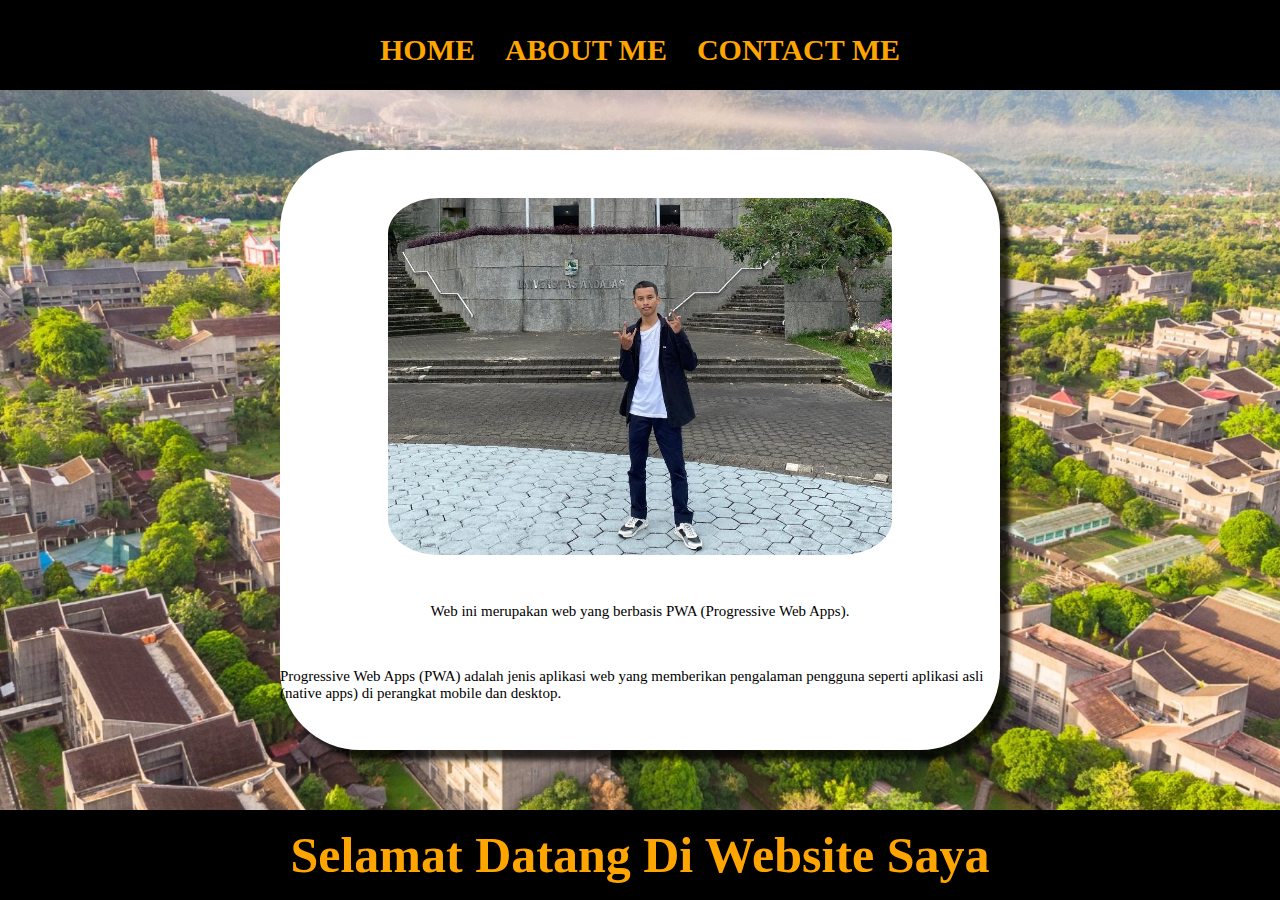
<file: index.html>
<html>
  <head>
    <title> Home </title>
    <link rel="icon" href="Asset/motor1.PNG">
    <link rel="stylesheet" href="index.css" />
    <link rel="manifest" href="manifest.json">
    <script src="./app.js"></script>
    </head>

    <body>
        <div class="container">
    <!--NAVIGATION BAR-->
        <div class="navbar-container">
            <ul class="ul-navbar">
                <li class="li-navbar">
                  <a href="#" class="a-navbar"> HOME</a>  
                </li>
                    </li>
                <li class="li-navbar">
                     <a href="about.html"class="a-navbar">ABOUT ME</a>
                    </li>
                <li class="li-navbar">
                    <a href="contact.html"class="a-navbar">CONTACT ME</a>
                </li>
            </ul>
        </div>
    <!-- END OF NAVIGATION BAR -->
    
    <!-- CONTENT 1-->
        <div class="content-1" >
            <a class="a-content">
                <IMG src="Asset/wahyu1.jpg" class="img-content"/>
                <p>Web ini merupakan web yang berbasis PWA (Progressive Web Apps).</p>
               <p>Progressive Web Apps (PWA) adalah jenis aplikasi web yang memberikan pengalaman pengguna seperti aplikasi asli (native apps) di perangkat mobile dan desktop.</p>
            </a>
        </div>
    <!-- COMTENT 1 END -->

    <!-- FOOTER -->
        <div class="footer-1">
            <h1 class="h1-footer">Selamat Datang Di Website Saya </h1>
        </div>
    <!-- FOOTER END -->
        </div>
    </body>
</html>
</file>
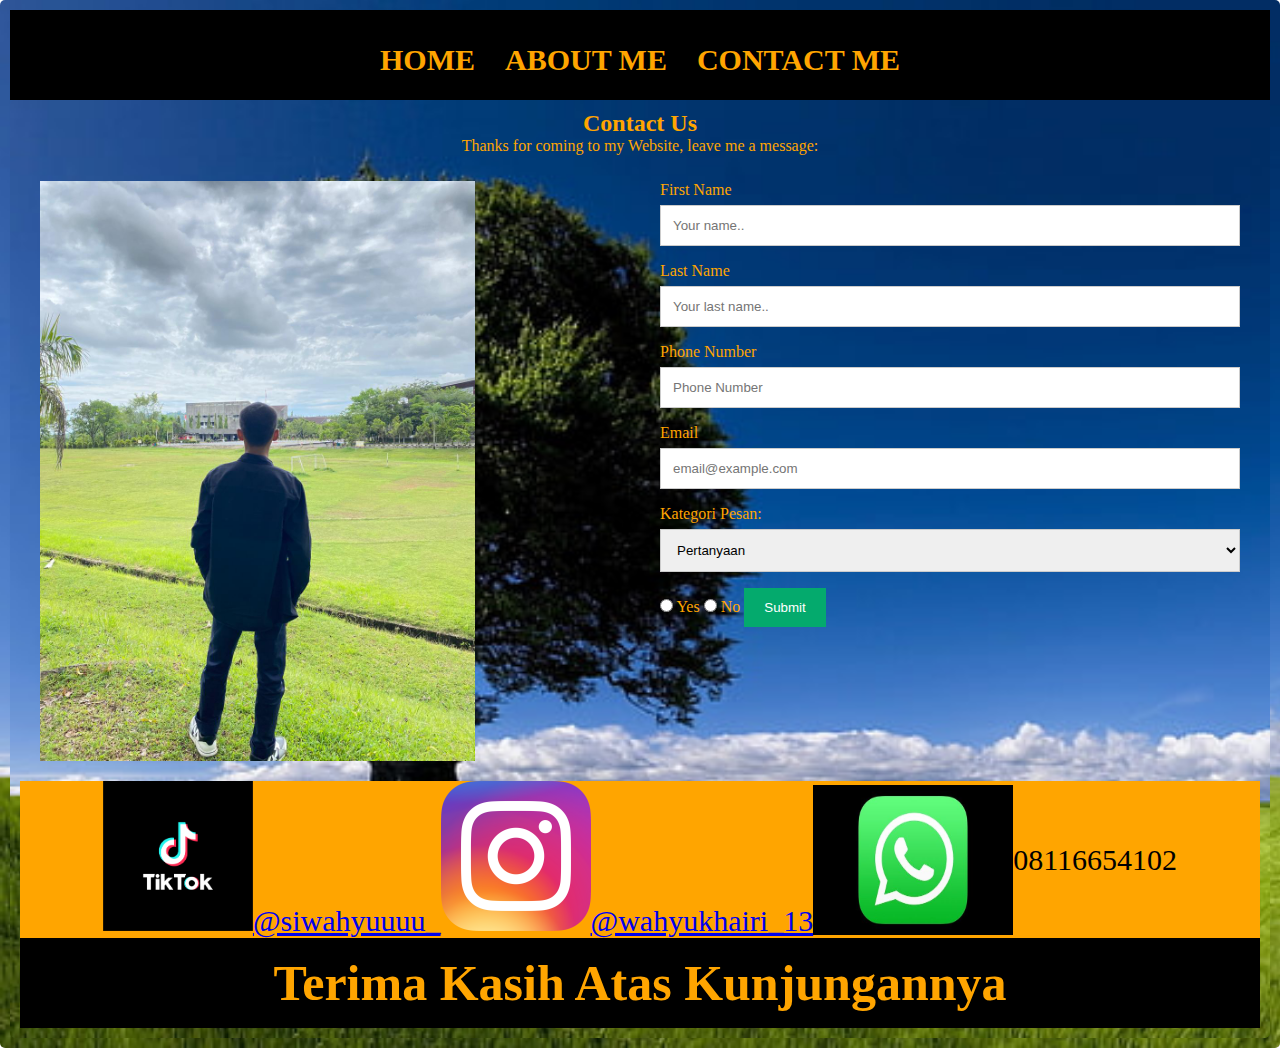
<file: contact.html>
<html>
    <head>
    <title> contact me </title>
    <link rel="icon" href="Asset/motor1.PNG">
    <link rel="stylesheet" href="contact.css" />
    <link rel="manifest" href="/manifest.json">
    <script src="./app.js"></script>
    </head>
    <body>
        <div class="container">
    <!--NAVIGATION BAR-->
    <div class="navbar-container">
        <ul class="ul-navbar">
            <li class="li-navbar">
              <a href="index.html" class="a-navbar"> HOME</a>  
            </li>
                </li>
            <li class="li-navbar">
                 <a href="about.html"class="a-navbar">ABOUT ME</a>
                </li>
            <li class="li-navbar">
                <a href="contact.html"class="a-navbar">CONTACT ME</a>
            </li>
        </ul>
    </div>
    <!-- END OF NAVIGATION BAR -->

    <!-- CONTENT 1-->
    <div class="container">
        <div class="text-head">
          <h2>Contact Us</h2>
          <p>Thanks for coming to my Website, leave me a message:</p>
        </div>
        <div class="row">
          <div class="column">
            <img src="Asset/wahyu3.jpg" style="width:75%">
          </div>
          <div class="column">
            <form>
                <div class="text-contact">
              <label for="fname">First Name</label>
              <input type="text" id="fname" name="firstname" placeholder="Your name..">
              <label for="lname">Last Name</label>
              <input type="text" id="lname" name="lastname" placeholder="Your last name..">
              <label for="fphone">Phone Number</label>
              <input type="text" id="fnumber" name="phonenumber" placeholder="Phone Number">
              <label for="femail">Email</label>
              <input type="text" id="femail" name="youremail" placeholder="email@example.com">
              <label for="kategori">Kategori Pesan:</label>
              <select id="kategori" name="kategori">
                  <option value="pertanyaan">Pertanyaan</option>
                  <option value="saran">Saran</option>
                  <option value="keluhan">Keluhan</option>
              <label for="subject">Subject</label>
              <textarea id="subject" name="subject" placeholder="Write something.." style="height:170px"></textarea>   
              <label>Do you want to receive a response?</label>
              <input type="radio" id="response_yes" name="response" value="yes">
              <label for="response_yes">Yes</label>
              <input type="radio" id="response_no" name="response" value="no">
              <label for="response_no">No</label>
              
              <input class="input" type="Submit" onclick="alert ('Thank you for your message');" value="Submit">
           </form>
          </div>
        </div>
      </div>
  
    <!-- COMTENT 1 END -->


         <!-- CONTACT AND MEDIA SOSIAL-->
            <div class="medsos-a">
                <a href="https://www.tiktok.com/@siwahyuuuu_?_t=8pSOxHkQHP6&_r=1"
                 class="a-content-1">
                <img src="Asset/tiktok1.png" width=150px; height= 150px;>@siwahyuuuu_</a> 
                <p></p>
                <a href="https://www.instagram.com/wahyukhairi_13?igsh=bWxjYzcyN2Zud3dw&utm_source=qr"
                class="a-content-1">
               <img src="Asset/IG.png" width=150px; height= 150px; class="medsos-content">@wahyukhairi_13</a>
              <img src="Asset/WA.png" width=200px; height= 150px; class="medsos-content">08116654102</a>
              
            </div>
                    <!-- END-->
                     
    <!-- FOOTER -->
        <div class="footer-1">
            <h1 class="h1-footer">Terima Kasih Atas Kunjungannya</h1>
        </div>
    <!-- FOOTER END -->
      </div>
    </body>
</html>
</file>
<file: index.css>
/*Index CSS*/

*,
html {
    margin: 0;
    padding: 0;
}

.navbar-container{
 background-color: rgb(0, 0, 0);
 width: 100%;
 height: 10vh;
 
}
.ul-navbar{
    display: flex;
    height: 100px;
    justify-content: center;
    align-items: center;

}

.li-navbar{
list-style-type: none;
padding: 10px;
margin: 5px;
font-size: 30px;
}

.li-navbar:hover {
    background-color: white;
    transition: .1s ease-in-out;
    transition-delay: .2s;
    border-radius: 15px;

}

.a-navbar{
color:orange;
text-decoration: none;
font-weight: 800;
}

.img-content{
    max-width: 70%; /* Agar gambar tidak melebihi ukuran container */
    height: auto;   /* Memastikan proporsi gambar tetap */
    border-radius: 10% 
    

    
}
.content-1{
    background-image: url(Asset/background1.jpg);
    background-repeat: no-repeat;
     background-attachment: fixed;
     background-size: cover ;
    display: flex;
    justify-content: center; /* Mengatur posisi horizontal */
    align-items: center;     /* Mengatur posisi vertikal */
    height: 80vh;

}

.a-content {
    background-color: rgb(255, 255, 255);
    color: black;
    text-decoration: none;
    font-size: 15px;
    border-radius: 80px;
    width: 720px;
    height: 600px;
    display: flex;
    justify-content: space-evenly;
    align-items: center;
    flex-direction: column;
    box-shadow: 10px 10px 5px 0px rgba(0,0,0,0.75);
    -webkit-box-shadow: 10px 10px 5px 0px rgba(0,0,0,0.75);
    -moz-box-shadow: 10px 10px 5px 0px rgba(0,0,0,0.75);;

}

.footer-1 {
    background-color: black;
    height: 10vh;
    display: flex;
    justify-content: center;
    align-items: center;
    
}

.h1-footer {
font-size: 50px;
color: orange;
}
</file>
<file: contact.css>
*,
html {
    margin: 0;
    padding: 0;
}

.navbar-container{
 background-color: rgb(0, 0, 0);
 width: 100%;
 height: 10vh;
 
}
.ul-navbar{
    display: flex;
    height: 100px;
    justify-content: center;
    align-items: center;

}

.li-navbar{
list-style-type: none;
padding: 10px;
margin: 5px;
font-size: 30px;
}

.li-navbar:hover {
    background-color: white;
    transition: .1s ease-in-out;
    transition-delay: .2s;
    border-radius: 15px;

}

.a-navbar{
color:orange;
text-decoration: none;
font-weight: 800;
}

.medsos-a {
background-color: orange;
color: black;
font-size: 30px;
display: flex;
justify-content: center;
align-items: center;
}

.a-content {
    background-color: rgb(255, 255, 255);
    color: black;
    text-decoration: none;
    font-size: 30px;
    border-radius: 80px;
    width: 1080px;
    height: 720px;
    display: flex;
    justify-content: space-evenly;
    align-items: center;
    flex-direction: column;
    
    box-shadow: 10px 10px 5px 0px rgba(0,0,0,0.75);
    -webkit-box-shadow: 10px 10px 5px 0px rgba(0,0,0,0.75);
    -moz-box-shadow: 10px 10px 5px 0px rgba(0,0,0,0.75);;

}

.footer-1 {
    background-color: black;
    height: 10vh;
    display: flex;
    justify-content: center;
    align-items: center;
    
}

.h1-footer {
font-size: 50px;
color: orange;
}

* {
    box-sizing: border-box;
  }
  
  /* Style inputs */
  input[type=text], select, textarea {
    width: 100%;
    padding: 12px;
    border: 1px solid #ccc;
    margin-top: 6px;
    margin-bottom: 16px;
    resize: vertical;
  }
  
  input[type=submit] {
    background-color: #04AA6D;
    color: white;
    padding: 12px 20px;
    border: none;
    cursor: pointer;
  }
  
  input[type=submit]:hover {
    background-color: #45a049;
  }
  
 
  .container {
    border-radius: 5px;
    background-color: #f2f2f2;
    padding: 10px;
    background-image: url(Asset/background3.jpg);
    background-position: fixed;
    background-size: cover;
    background-repeat: no-repeat;
  }
  .text-head {
    text-align: center;
    color: orange;
  }
  
.feedback-text {
    color: orange;
}

  .column {
    float: left;
    width: 50%;
    margin-top: 6px;
    padding: 20px;
  }
  
 
  .row:after {
    content: "";
    display: table;
    clear: both;
  }
  
 
  @media screen and (max-width: 600px) {
    .column, input[type=submit] {
      width: 100%;
      margin-top: 0;
    }
  }

  .text-contact {
    color: orange;
  }

/* Styling for feedback popup */
#feedback {
    display: none;
}

#feedback:target {
    display: block;
    position: fixed;
    left: 0;
    top: 0;
    width: 100%;
    height: 100%;
    background: rgba(0, 0, 0, 0.5);
    z-index: 1000;
}

.feedback-popup {
    position: absolute;
    top: 50%;
    left: 50%;
    transform: translate(-50%, -50%);
    background: #fff;
    padding: 20px;
    border-radius: 5px;
    text-align: center;
}

.feedback-popup h2 {
    margin: 0;
    font-size: 20px;
}

.feedback-popup .close {
    display: block;
    margin-top: 15px;
    font-size: 20px;
    color: #000;
    text-decoration: none;
}

.feedback-popup .close:hover {
    color: red;
}
</file>
